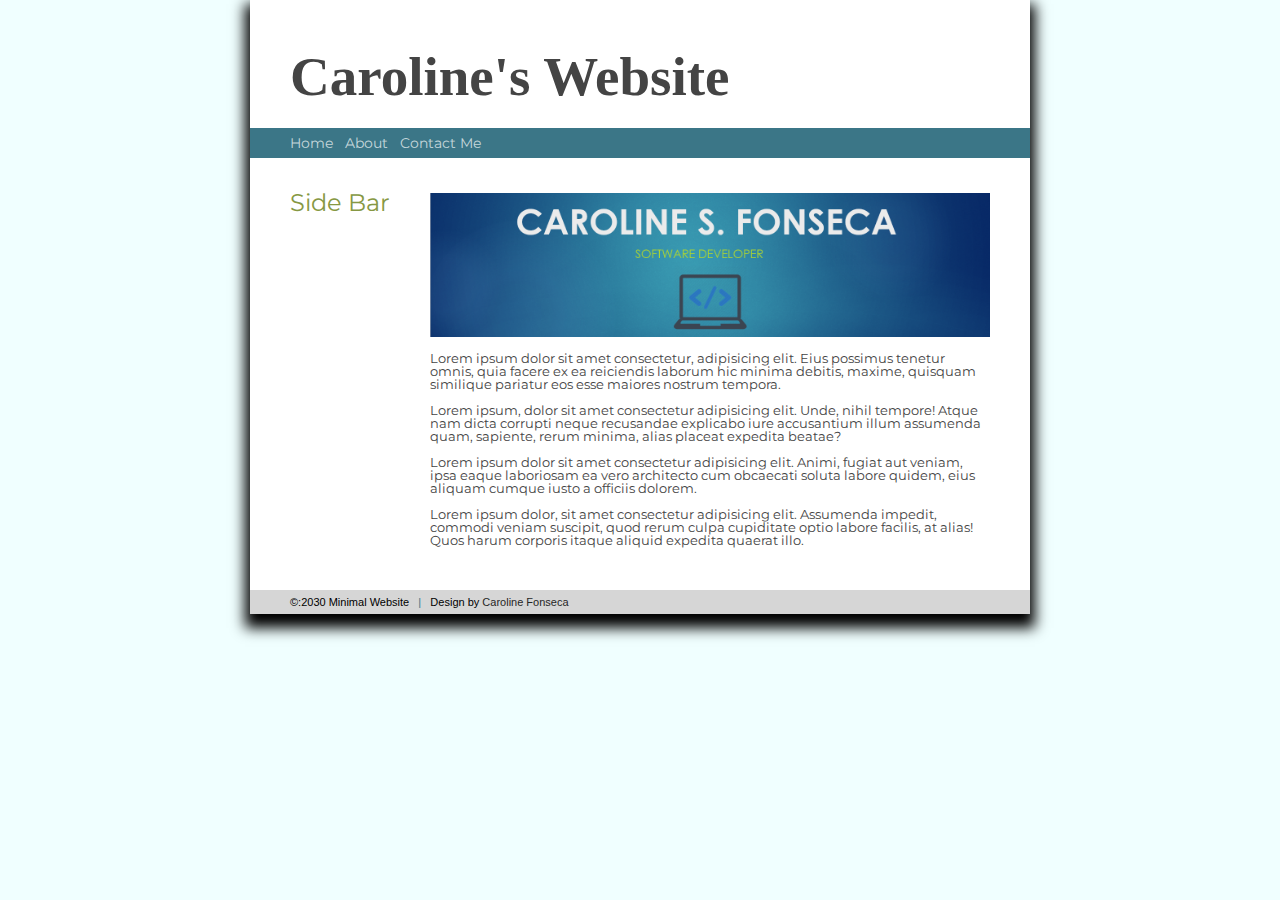
<file: index.htm>
<!DOCTYPE html>
<html lang="pt-BR">
  <head>
    <meta charset="UTF-8" />
    <meta name="viewport" content="width=device-width, initial-scale=1.0" />
    <title>Website</title>
    <link rel="stylesheet" href="/css/style.css" />
    <link href="https://fonts.googleapis.com/css2?family=Montserrat:wght@400;700;900&display=swap" rel="stylesheet">
    <script src="/js/script.js"></script>
  </head>
  <body>
    <div class="container">
      <header class="header">
        <a class ="link-title" href="/">Caroline's Website</a>
      </header>

      <nav class="menu">
        <a href="/index.htm">Home</a> &nbsp; <a href="about.htm">About</a> &nbsp;
        <a href="contact.htm">Contact Me</a> &nbsp;
      </nav>

      <aside>
        <h1>Side Bar</h1>
      </aside>

      <article class="main">
        <!-- <img src="http://placehold.it/300x300" alt="" /> -->

        <div id="home-image">
          <img src = "/imgs/banner.png" alt="home-img"/>
        </div>

        
        <p>
          Lorem ipsum dolor sit amet consectetur, adipisicing elit. Eius
          possimus tenetur omnis, quia facere ex ea reiciendis laborum hic
          minima debitis, maxime, quisquam similique pariatur eos esse maiores
          nostrum tempora.
        </p>

        <p>Lorem ipsum, dolor sit amet consectetur adipisicing elit. Unde, nihil tempore! 
          Atque nam dicta corrupti neque recusandae explicabo iure accusantium illum assumenda quam, sapiente, 
          rerum minima, alias placeat expedita beatae?
        </p>

        <p>Lorem ipsum dolor sit amet consectetur adipisicing elit. Animi, fugiat aut veniam, 
          ipsa eaque laboriosam ea vero architecto cum obcaecati 
          soluta labore quidem, eius aliquam cumque iusto a officiis dolorem.
        </p>

        <p>
          Lorem ipsum dolor, sit amet consectetur adipisicing elit. Assumenda impedit, commodi veniam suscipit, 
          quod rerum culpa cupiditate optio labore facilis, at alias! 
          Quos harum corporis itaque aliquid expedita quaerat illo.
        </p>
      </article>

      <footer>
        &copy:2030 Minimal Website &nbsp; <span class="separator">|</span> &nbsp;
        Design by <a href="http://github.com/carolfons">Caroline Fonseca</a>
      </footer>
    
  </body>
</html>
</file>
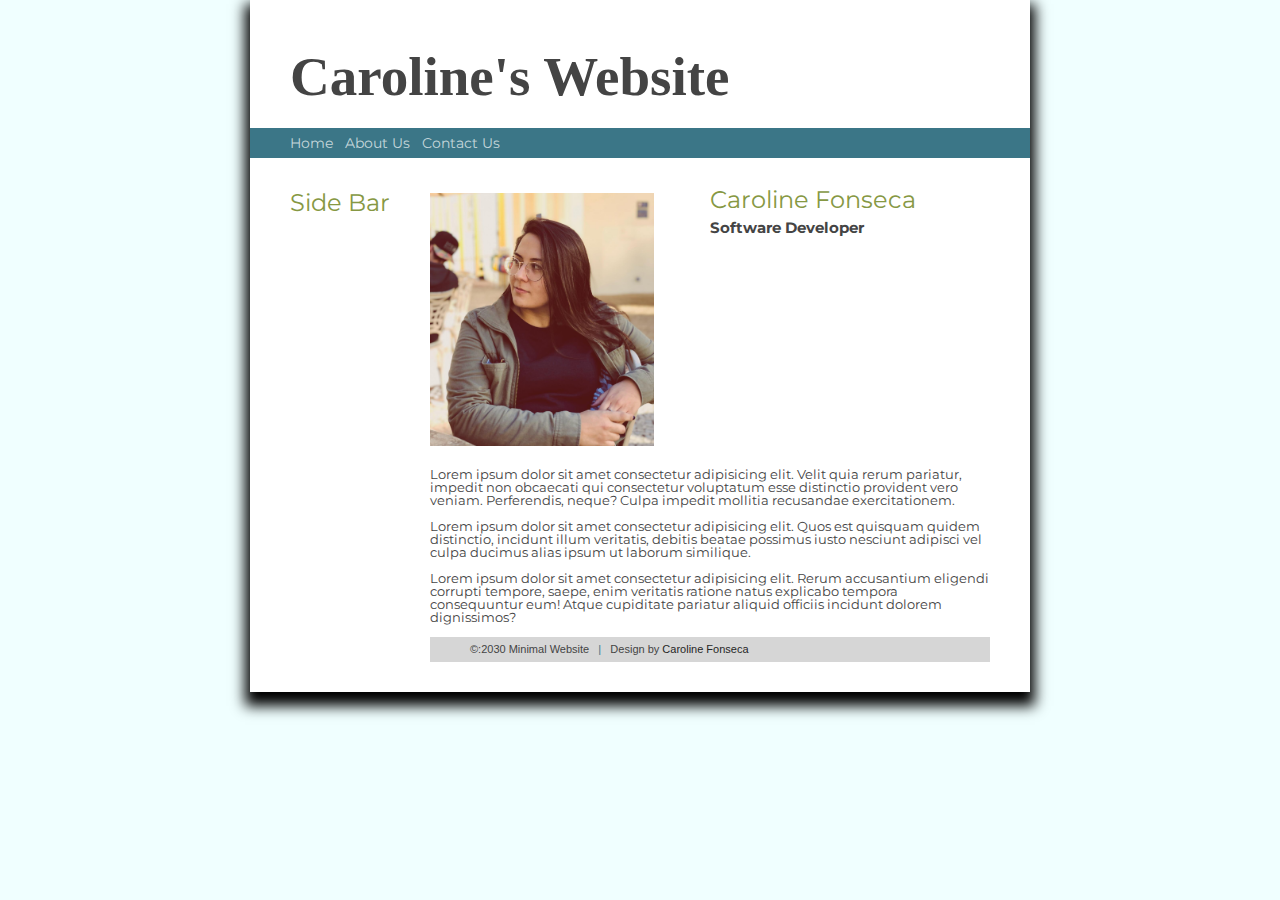
<file: about.htm>
<!DOCTYPE html>
<html lang="en">
  <head>
    <meta charset="UTF-8" />
    <meta name="viewport" content="width=device-width, initial-scale=1.0" />
    <title>About Us</title>
    <link rel="stylesheet" href="/css/style.css">
    <link
      href="https://fonts.googleapis.com/css2?family=Montserrat:wght@400;700;900&display=swap"
      rel="stylesheet"
    />
  </head>
  <body id = "about-page">
    <div class="container">
      <header class="header">
        <a class ="link-title" href="/">Caroline's Website</a>
      </header>

      <nav class="menu">
        <a href="/index.htm">Home</a> &nbsp; <a href="about.htm">About Us</a> &nbsp;
        <a href="contact.htm">Contact Us</a> &nbsp;
      </nav>
      <aside>
        <h1>Side Bar</h1>
      </aside>

      <article class="main">
        <!-- <img src="http://placehold.it/300x300" alt="" /> -->

        <div id="home-image">
          <img src = "/imgs/profile.jpeg" alt="profile"/>
        </div>

        
      <div id="profile-info">
        <h1>Caroline Fonseca</h>
        <h3>Software Developer</h3>
      </div>
      <div class="description">
        <p>
          Lorem ipsum dolor sit amet consectetur adipisicing elit. Velit quia rerum pariatur, 
          impedit non obcaecati qui consectetur voluptatum esse distinctio provident vero veniam. 
          Perferendis, neque? Culpa impedit mollitia recusandae exercitationem.
        </p>
  
        <p>
          Lorem ipsum dolor sit amet consectetur adipisicing elit. Quos est quisquam quidem distinctio,
           incidunt illum veritatis,
           debitis beatae possimus iusto nesciunt adipisci vel culpa ducimus alias ipsum ut laborum similique.
          </p>
        <p>
          Lorem ipsum dolor sit amet consectetur adipisicing elit. 
          Rerum accusantium eligendi corrupti tempore, saepe, enim veritatis 
          ratione natus explicabo tempora consequuntur eum!
           Atque cupiditate pariatur aliquid officiis incidunt dolorem dignissimos?
          </p>
      </div>
      
      

      <footer>
        &copy:2030 Minimal Website &nbsp; <span class="separator">|</span> &nbsp;
        Design by <a href="http://github.com/carolfons">Caroline Fonseca</a>
      </footer>
    
  </body>
</html>
</file>
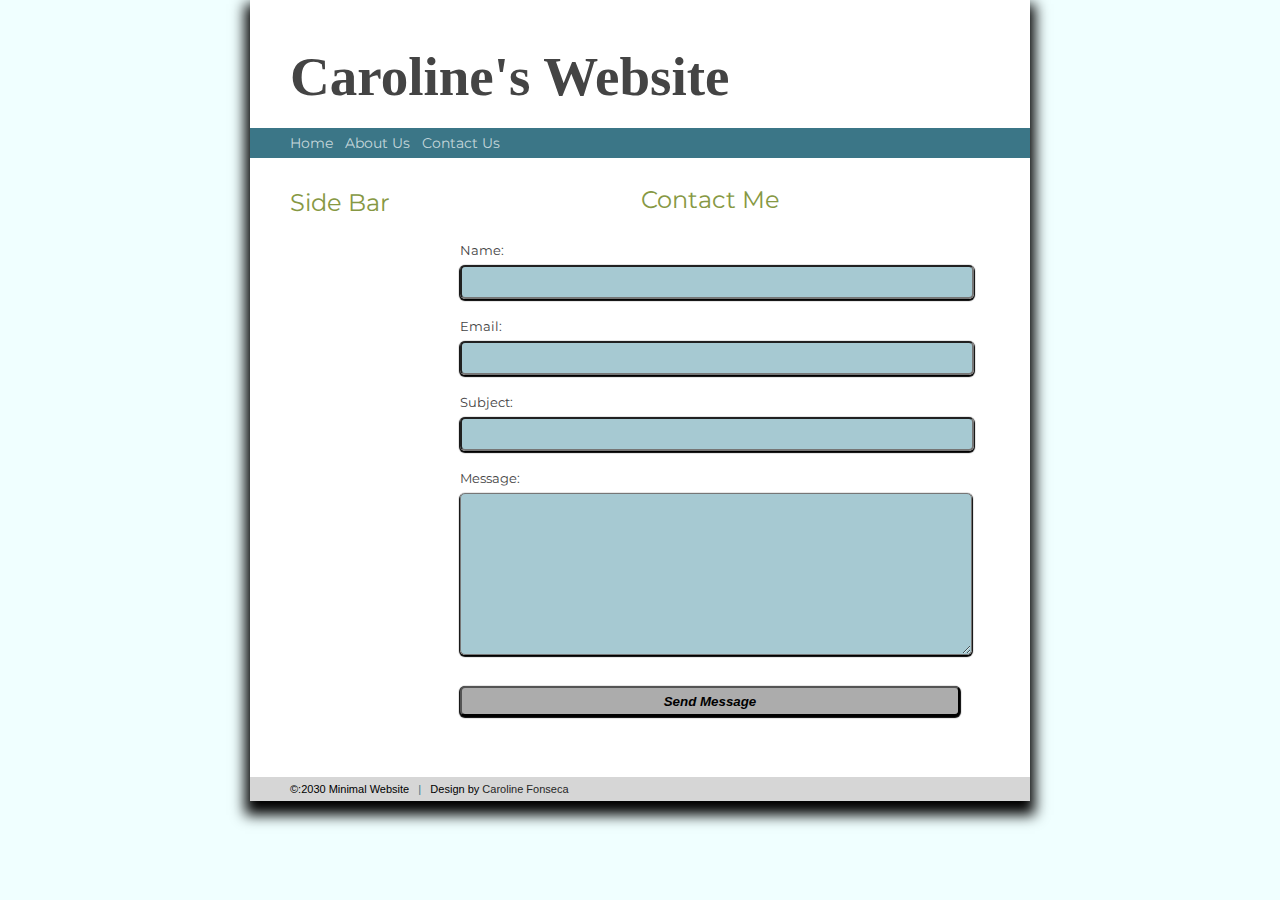
<file: contact.htm>
<!DOCTYPE html>
<html lang="en">
  <head>
    <meta charset="UTF-8" />
    <meta name="viewport" content="width=device-width, initial-scale=1.0" />
    <title>Contact Us</title>
    <link rel="stylesheet" href="/css/style.css" />
    <link
      href="https://fonts.googleapis.com/css2?family=Montserrat:wght@400;700;900&display=swap"
      rel="stylesheet"
    />
  </head>
  <body id = "contact">
    <div class="container">
      <header class="header">
        <a  class ="link-title" href="/">Caroline's Website</a>
      </header>

      <nav class="menu">
        <a href="/index.htm">Home</a> &nbsp; <a href="about.htm">About Us</a> &nbsp;
        <a href="contact.htm">Contact Us</a> &nbsp;
      </nav>
      <aside>
        <h1>Side Bar</h1>
      </aside>

      <article class="main">

        <h1 class = "page-heading">Contact Me</h1>
        <div id="form">
          <form action="process.php">
            <p>
            <label for="name">Name:</label>
            <input type="text" name="name" >
          </p>

          <p>
            <label for="name">Email:</label>
            <input type="text" name="email">
          </p>

          <p>
            <label for="name">Subject: </label>
            <input type="text" name="subject">
          </p>

          <p>
            <label for="name">Message:</label>
            <textarea name="message" id="message" cols="30" rows="10"></textarea>
          </p>
          <p>
            <input type="submit" id="submit" name="submit" value="Send Message">
          </p>

          </form>
        </div>
      </article>

      <footer>
        &copy:2030 Minimal Website &nbsp; <span class="separator">|</span> &nbsp;
        Design by <a href="http://github.com/carolfons">Caroline Fonseca</a>
      </footer>
    
  </body>
</html>
</file>
<file: css/style.css>
body {
  background: azure;
  margin: 0;
}

.link-title {
  text-decoration: none;
  font-size: 55px;
  color: #444444;
  font-weight: bold;
}
.page-heading {
  text-align: center;
  margin-bottom: 20px;
}

.container {
  width: 780px;
  margin: 0 auto;
  background: #fff;
  box-shadow: 0px 9px 13px 5px;
}

.header {
  padding: 45px 0 20px 40px;
}

.menu {
  background: #3b7687;
  padding: 6px 0 6px 40px;
}

.menu a {
  color: #c5d6db;
  text-decoration: none;
  font-size: 14px;
  font-family: 'Montserrat', sans-serif;
}

.menu a:hover {
  color: azure;
}

aside {
  float: left;
  width: 120px;
  padding: 30px 0 0 40px;
}

h1 {
  margin: 0px;
  color: #869843;
  font-size: 24px;
  font-family: 'Montserrat', sans-serif;
  font-weight: normal;
}
h2 {
  color: #3b7687;
  font-size: 15px;
  margin: 20px 0 5px 0;
}

.main {
  margin: 0 0 0 180px;
  padding: 35px 40px 30px 0;
  color: #444444;
  font-family: 'Montserrat', sans-serif;
  font-size: 13px;
  line-height: 13px;
}

.main a:hover {
  color: azure;
}
#home-image img {
  width: 100%;
  height: 50%;
}

footer {
  padding: 6px 40px 6px 40px;
  background: #d6d6d6;
  font-size: 11px;
  font-family: 'Lucida Sans Unicode', 'Lucida Grande', 'Lucida Sans', Arial,
    sans-serif;
  text-decoration: right;
}

footer a {
  text-decoration: none;
  color: #262626;
}

footer a:hover {
  color: azure;
}

.separator {
  color: #3b7687;
  font-size: 11px;
}

/***********About Page************/
#about-page #home-image {
  width: 40%;
  float: left;
  margin-bottom: 20px;
}
#about-page #profile-info {
  float: right;
  width: 50%;
  padding: 0;
  margin: 0;
}
#about-page .description {
  clear: both;
}

/***********Contact Page************/

#contact #form {
  width: 500px;
  padding: 5px 10px 10px 10px;
  margin: 0 auto;
}

#contact #form input {
  width: 100%;
  padding: 5px 5px;
  margin: 8px 0;
  border-radius: 5px;
  box-shadow: 0px 1px 1px 1px;
  height: 20px;
  background: #83b3c0b6;
}
#contact #form #message {
  width: 100%;
  padding: 5px 5px;
  margin: 8px 0;
  box-shadow: 0px 1px 1px 1px;
  border-radius: 5px;
  background: #83b3c0b6;
}

#contact #form #submit {
  height: 30px;
  background: rgb(172, 172, 172);
  font-style: oblique;
  font-weight: bold;
}

#contact #form #submit:hover {
  background-color: rgba(219, 218, 218, 0.897);
}

#contact #form input:focus {
  color: #3b7687;
}
</file>
